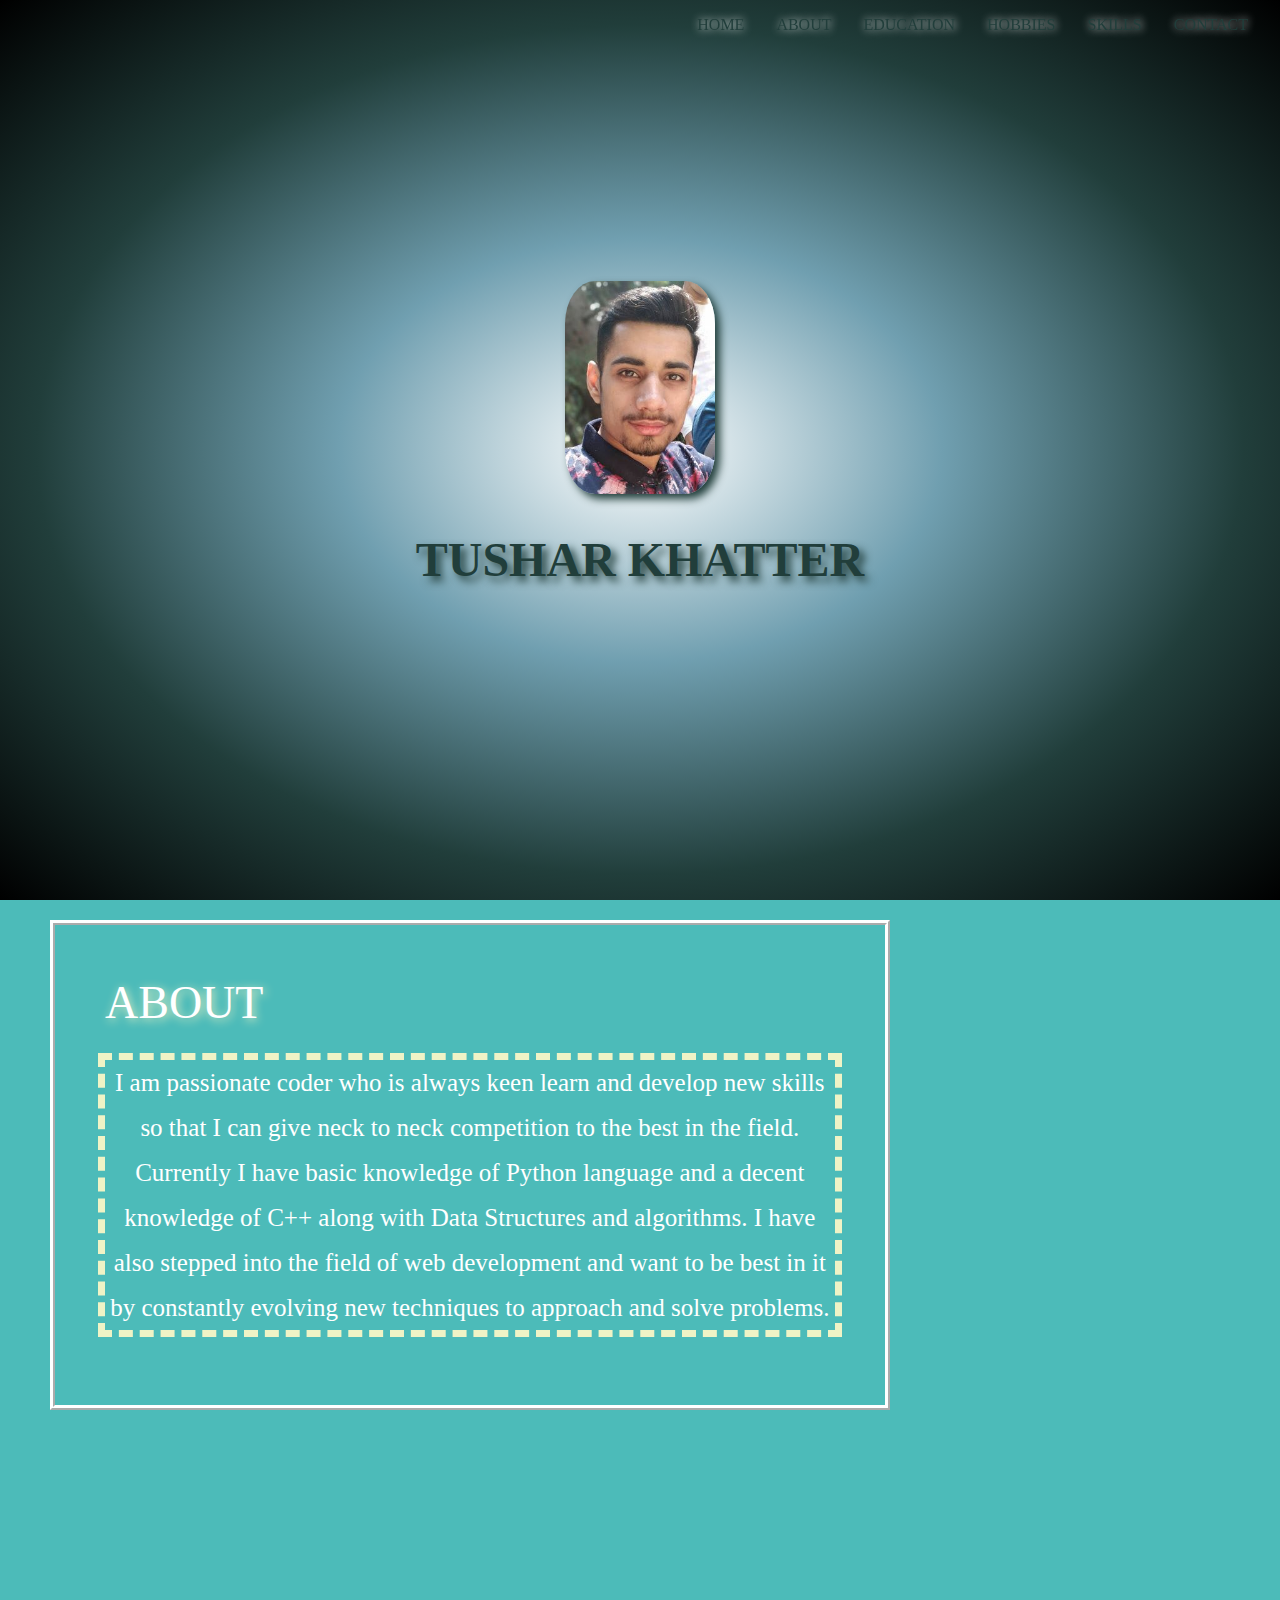
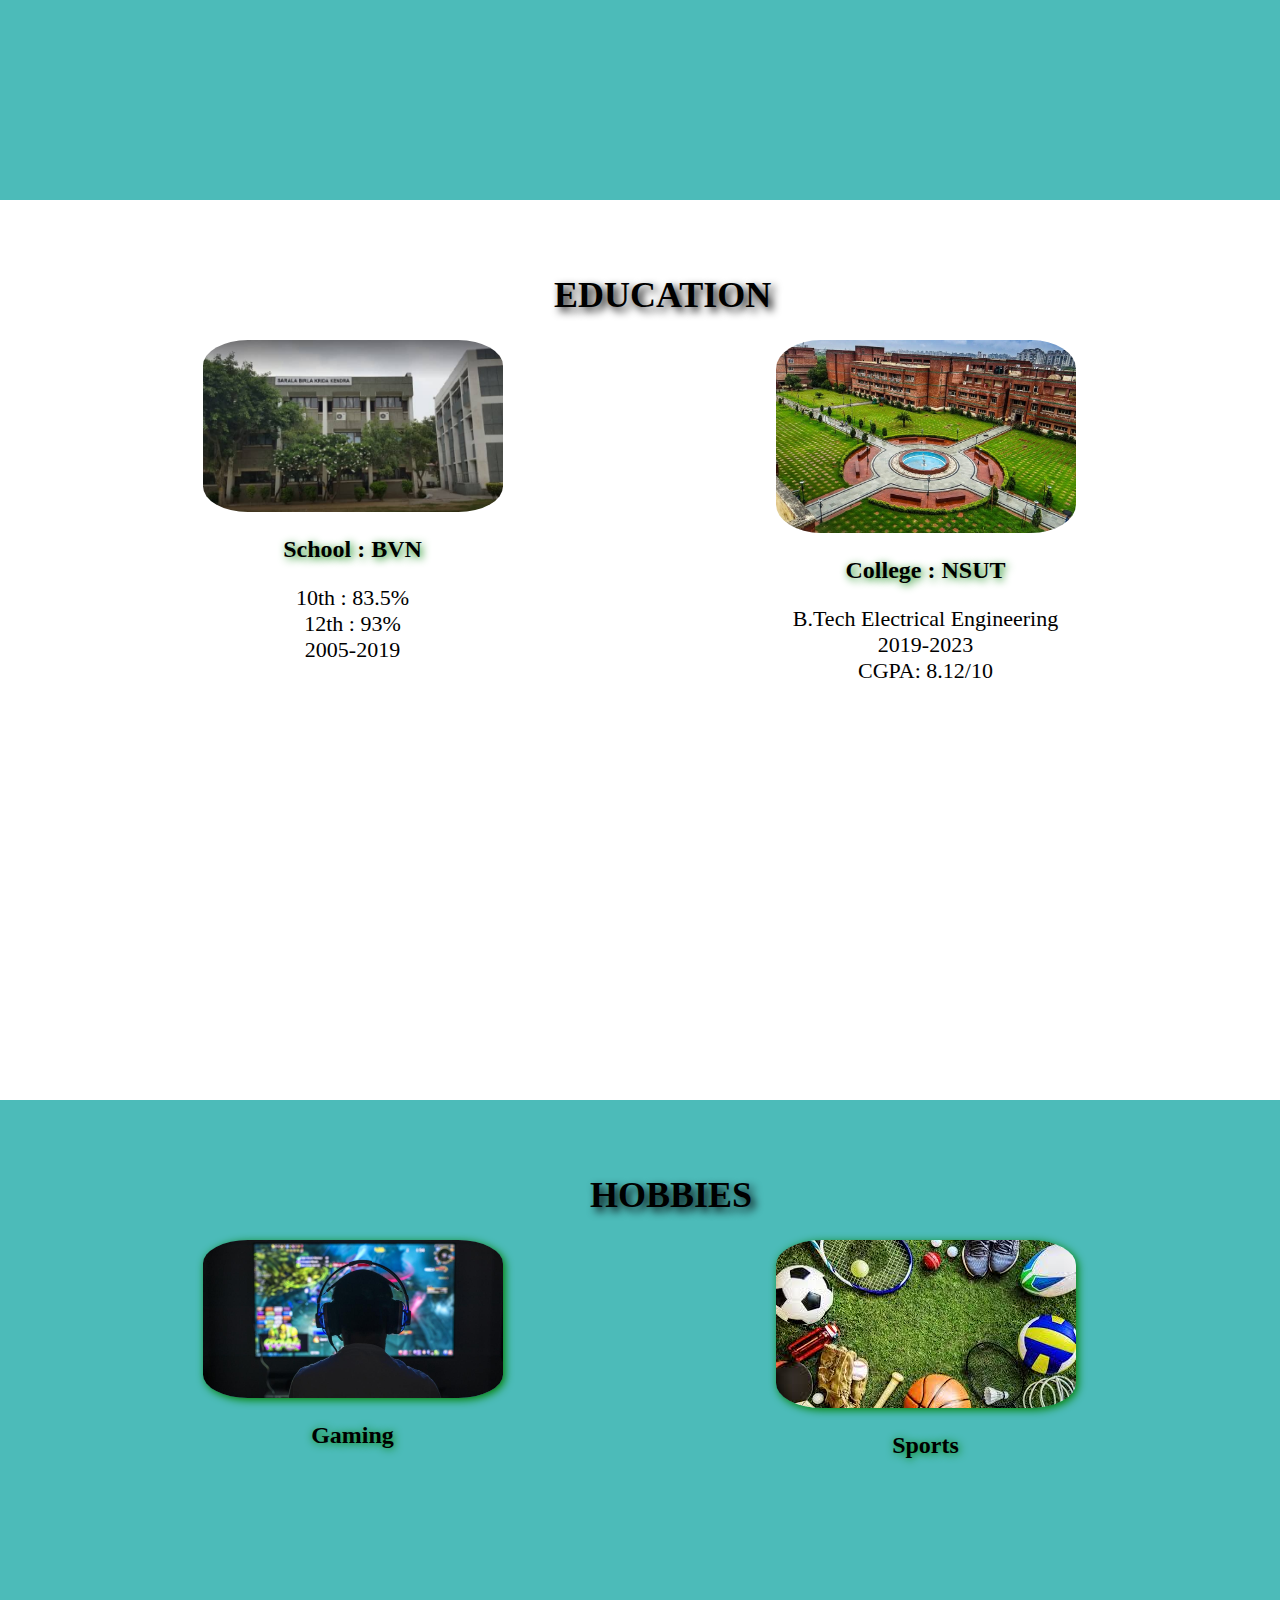
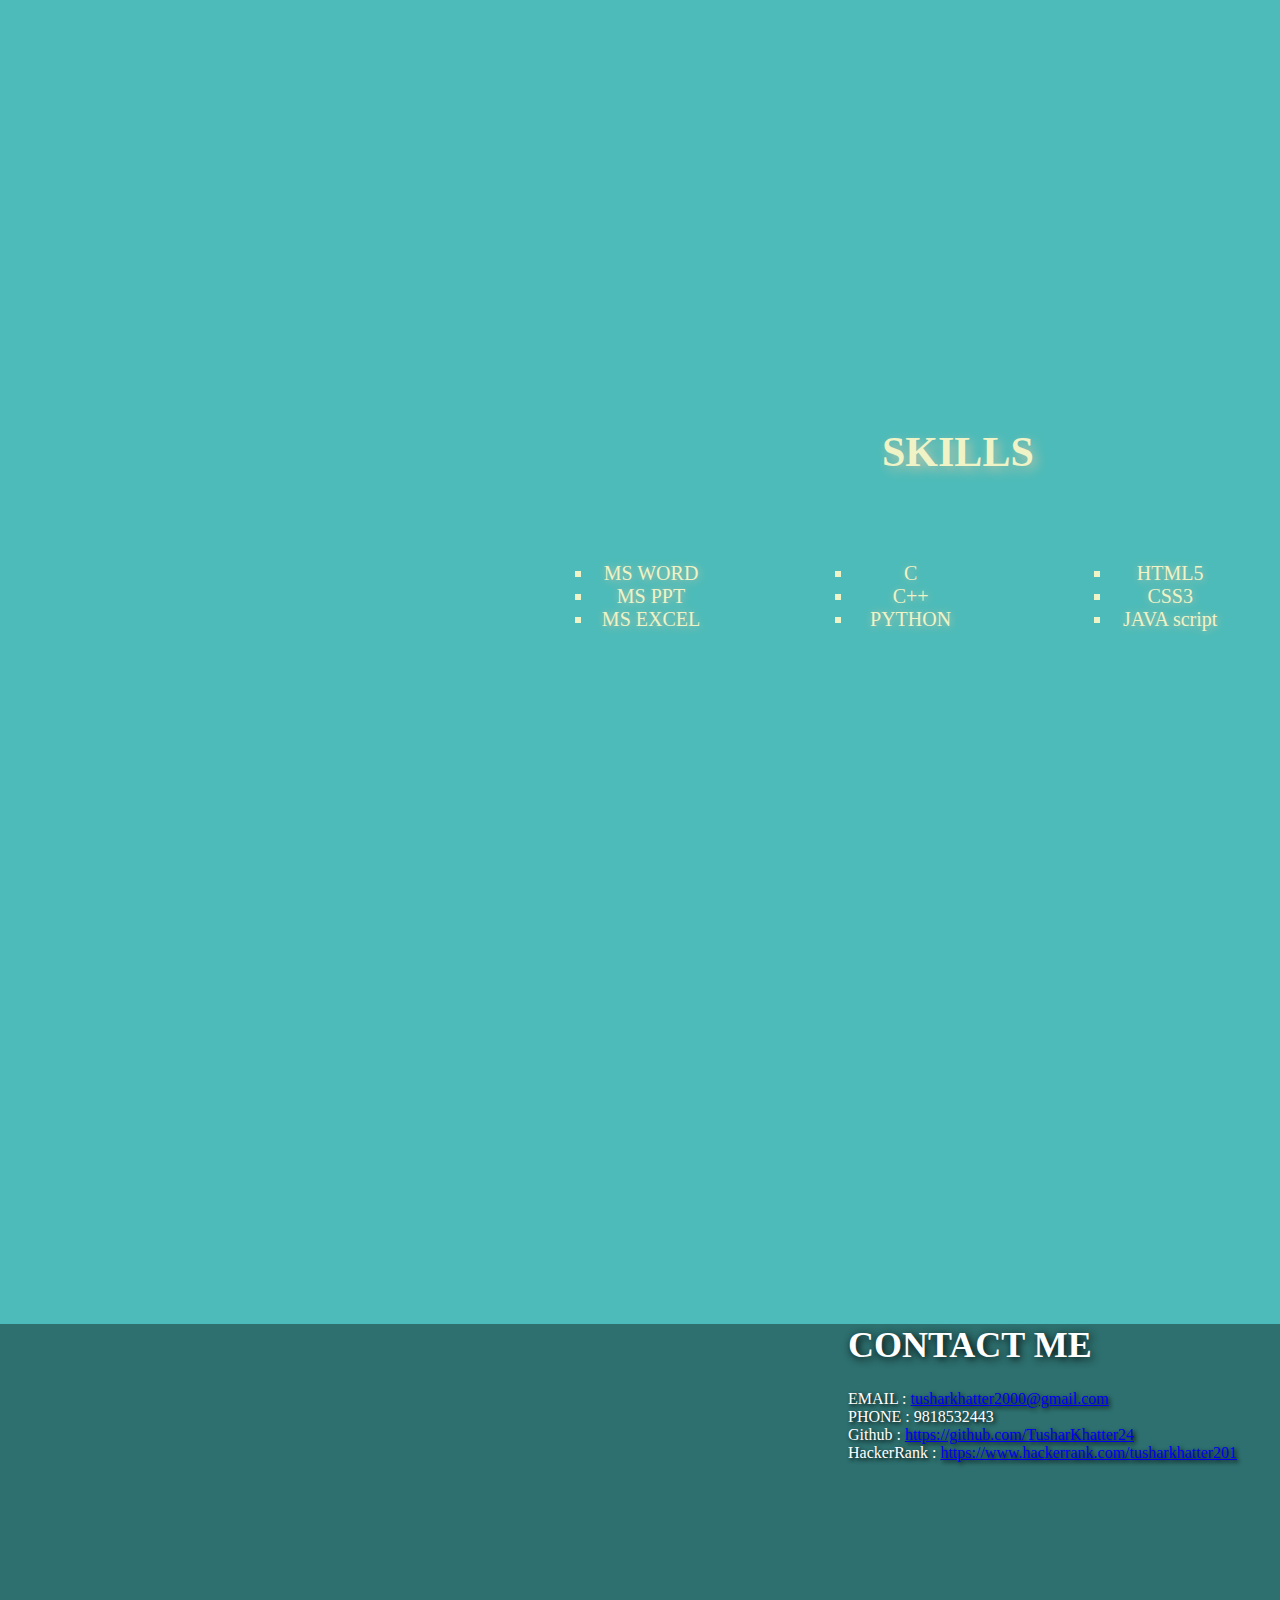
<file: index.html>
<!DOCTYPE html>
<html>
    <head>
        <title>TUSHAR KHATTER</title>
        <meta charset="utf-8">
        <meta name="viewport" content="width=device-width initial-scale=1 shrink-to-fit=no">
        <link rel="stylesheet" type="text/css" href="style.css">
        <link rel="icon" href="favicon.ico">
        <link href="https://fonts.googleapis.com/css2?family=Syne+Mono&amp;display=swap" rel="stylesheet">
    </head>
    <body>
        <nav>            
            <ul>
                <!--<li><input name="country" list="countries" placeholder="Country" > 
                <datalist id="countries">
                    <option value="HOME"></option>
                    <option value="ABOUT"></option>
                    <option value="EDUCATION"></option>
                    <option value="HOBBIES"></option>
                    <option value="SKILLS"></option>
                    <option value="CONTACT"></option>
                    </datalist>
                    <button onclick="getdata()" >Submit</button>
                </li>-->
                <li><a href="#home">HOME</a></li>
                <li><a href="#about">ABOUT</a></li>
                <li><a href="#education">EDUCATION</a></li>
                <li><a href="#hobbies">HOBBIES</a></li>
                <li><a href="#skills">SKILLS</a></li>
                <li><a href="#contact">CONTACT</a></li>
            </ul>
        </nav>
        <section>
            <section class="home" id="home">
                <div class="inner">
                    <img src="icon.JPG" alt="image">
            <h1>TUSHAR KHATTER</h1><!-- h1-h6 (font size) -->
                </div>
            </section>
            <section class="about" id="about">
                <div class="inner">
                    <h1>ABOUT</h1>
                    <p>
                        I am passionate coder who is always keen learn and develop new skills so that I can give neck to neck competition to the best in the field. Currently I have basic knowledge of Python language and a decent knowledge of C++ along with Data Structures and algorithms. I have also stepped into the field of web development and want to be best in it by constantly evolving new techniques to approach and solve problems.
                    </p>
                </div>
        </section>
            <section class="education" id="education">
                
            <div class="inner">
                <h1>EDUCATION</h1>
                <div>
                    <img src="BVN.jpeg" alt="image">
                <h2>School : BVN</h2>
                <p>
                    10th : 83.5%<br>
                    12th : 93%<br>
                    2005-2019
                </p>
                </div>
                
                <div>
                <img src="NSUT.jpeg" alt="image">
                <h2>College : NSUT</h2>
                <p>
                    B.Tech Electrical Engineering<br>
                    2019-2023<br>
					CGPA: 8.12/10
                </p>
                </div>
            </div>
                
        </section>
            <section class="hobbies" id="hobbies">
            <div class="inner">
                <h1>HOBBIES</h1>
            <div>
                <img src="gaming.png" alt="image">
                <h2>Gaming</h2>
                </div>
                <div>
                    <img src="sports.jpg" alt="image">
                    <h2>Sports</h2>
                </div>
            </div>
        </section>
            <section class="skills" id="skills">
            <div class="inner">
                <h1>SKILLS</h1>
            <div>
                <ul>
                    <li>HTML5</li>
                    <li>CSS3</li>
                    <li>JAVA script</li>
                </ul>
            </div>
            <div>
                <ul>
                    <li>C</li>
                    <li>C++</li>
                    <li>PYTHON</li>
                </ul>
            </div>
            <div>
                <ul>
                    <li>MS WORD</li>
                    <li>MS PPT</li>
                    <li>MS EXCEL</li>
                </ul>
            </div>
                </div>
        </section>
            <section class="contact" id="contact">
            <div class="inner">
                <h1>CONTACT ME</h1>
            <p>
                EMAIL : <a href="mailto:tusharkhatter2000@gmail.com">tusharkhatter2000@gmail.com</a><br>
                PHONE : 9818532443<br>
				Github : <a href="https://github.com/TusharKhatter24">https://github.com/TusharKhatter24</a><br>
				HackerRank : <a href="https://www.hackerrank.com/tusharkhatter201">https://www.hackerrank.com/tusharkhatter201</a><br>
            </p>
            </div>
        </section>
        </section>
    
</body></html>
</file>
<file: style.css>
body {
  margin: 0px auto;
  width: 100%;
  font-family: 'Ravi Prakash', cursive;
}

nav ul li {
  list-style-type: none;
  float: left;
  padding-right: 2em; /* (px,em,%),pt,cm */
  color: #213e3b;
}
nav ul {
  float: right;
}
nav {
  width: 100%;
  height: 50px;
  position: fixed;
    animation: nav 3s infinite ;
}
nav ul li a {
  text-decoration: none;
  color: #213e3b;
    text-shadow: 1px 0px 8px white;
}
nav ul li a:hover {
  text-decoration: overline;
    /*border: 2px red outset;*/
}

section {
  background-color: #4cbbb9;
}

.home {
  background-image: radial-gradient(white,#709fb0,#213e3b,black);
  text-align: center;
  text-shadow: 5px 5px 8px #213e3b;
  font-size: 24px;
  color: #213e3b;
  display: table;
  height: 100vh;
  width: 100%;
  /* animation: home 3s ; */
}
.home .inner h1:hover{
    text-decoration: overline;
}
.home .inner {
  display: table-cell;
  vertical-align: middle;
}
.home .inner img {
  border-style: solid white;
  border-radius: 20%;
  box-shadow: 5px 5px 8px #213e3b;
  width: 150px;
  height: auto;
}

@keyframes nav{
    0%{
      background-image: linear-gradient(orange,white,lawngreen);
    }
    25%{
      background-image: linear-gradient(white,lawngreen,orange);
      color: white;
      text-shadow: 5px 5px 8px #fff;
      border-style: solid white;
      box-shadow: 5px 5px 8px #fff;
    }
    50%{
      background-image: linear-gradient(lawngreen,orange,white);
    }
    75%{
      background-image: linear-gradient(orange,white,lawngreen); 
      color: white;
      text-shadow: 5px 5px 8px #fff;
      box-shadow: 5px 5px 8px #fff;
      border-style: solid white;
    }
    100%{
      background-image: linear-gradient(orange,white,lawngreen);
    }
}

.about {
  background-image: url("https://starwarsblog.starwars.com/wp-content/uploads/2020/04/star-wars-backgrounds-38.jpg");
  display: table;
  height: 100vh;
  width: 100%;
  background-size: cover;
  background-repeat: no-repeat;
}
.about .inner {
  display: table-cell;
  vertical-align: middle;
  width: 57%;
  float: left;
  padding: 20px 50px 50px 50px;
    border: 5px ridge white;
    margin: 20px 50px 50px 50px;
}
.about .inner h1 {
  font-size: 46px;
  color: #fff;
  text-shadow: 2px 2px 10px #eff3c6;
  font-weight: 300;
}
.about .inner h1:hover {
    text-decoration: underline;
    text-decoration-style:wavy;
}
.about .inner p {
  font-size: 25px;
    text-align: center;
  line-height: 45px;
  color: #fff;
  outline: 7px dashed #eff3c6;
}

.education {    
  background-image: url("https://i.pinimg.com/originals/0c/ea/6f/0cea6fabe4d9d5256e0d1b2474927732.jpg");
  background-color: #fff;
  display: table;
  height: 100vh;
  width: 100%;
  background-size: cover;
  background-repeat: no-repeat;
}
.education .inner {
  padding: 50px;
}
.education h1{
  font-size: 36px;
  padding-left: 14em;
  text-shadow: 4px 4px 8px black;
}
.education h1:hover{
    text-decoration: underline;
    text-decoration-style: double;
}
.education div h2{
  text-shadow: 2px 2px 8px green;
}
.education h2:hover{
    text-decoration: overline;
}
.education .inner div {
  width: 45%;
  padding-left: 2em;
  margin-left: 5px;
  margin-right: 5px;
  float: left;
  text-align: center;
}
.education .inner div p {
  font-size: 22px;
}
.education .inner div img {
  border-radius: 15%;
    width: 300px;
  height: auto;
}

.hobbies{
  background-image: url("https://assets.newatlas.com/dims4/default/5ab0e1a/2147483647/strip/true/crop/1999x1328+0+0/resize/1440x957!/quality/90/?url=http%3A%2F%2Fnewatlas-brightspot.s3.amazonaws.com%2Ffe%2F06%2F75f2c8704c71ade9c8881c997c8f%2Fdepositphotos-41105113-l-2015.jpg");
  display: table;
  height: 100vh;
  width: 100%;
  background-size: cover;
  background-repeat: no-repeat;
}
.hobbies h1{
  font-size: 36px;
  padding-left: 15em;
  text-shadow: 4px 4px 8px black;
}
.hobbies h1:hover{
    text-decoration: underline;
    text-decoration-style: double;
}
.hobbies .inner {
  padding: 50px;
}
.hobbies .inner div{
  width: 45%;
  padding-left: 2em;
  margin-left: 5px;
  margin-right: 5px;
  float: left;
  text-align: center;
}
.hobbies h2{
  text-shadow: 1px 1px 8px green;
}
.hobbies h2:hover{
    text-decoration: overline;
}
.hobbies .inner div img {
  box-shadow: 2px 2px 8px green;
    border-radius: 15%;
    width: 300px;
  height: auto;
}

.skills {
  background-image: url("https://pbs.twimg.com/media/DmvjafMX4AITaAE.jpg");
  background-repeat: no-repeat;
  background-size: cover;
  display: table;
  height: 100vh;
  width: 100%;
}
.skills .inner {
  color:#eff3c6;
}
.skills .inner h1{
  padding-bottom: 1em;
  font-size: 42px;
  padding-left: 21em;
  text-shadow: 4px 4px 12px #c8c6a7;
}
.skills .inner div {
  width: 12%;
  padding-left: 3em;
  padding-right: 3em;
  padding-bottom: 10em;
  margin-left: 5px;
  margin-right: 5px;
  float: right;
  text-align: center;
}
.skills .inner div ul li {
  list-style-type: square;
  text-shadow: 1px 1px 8px #c8c6a7;
}
.skills .inner div li {
  font-size: 20px;
}
.skills .inner div ul li:hover{
    border-style: double;
}
.skills .inner h1:hover{
    text-decoration: underline;
}

.contact {
  background-image: url("https://static.wixstatic.com/media/266dbc_ec3565bfbfae4f19bac1478123cb9d58~mv2.jpg");
  background-repeat: no-repeat;
  background-size: cover; 
  display: table;
  height: 100vh;
  width: 100%;
}
.contact .inner {
    height: 60vh;              
	background-color: rgba(0, 0, 0, 0.4);        
    padding-left: 53em;
    padding-bottom: 16em;
    color: #fff;
}
.contact h1{
  font-size: 36px;
    text-shadow: 2px 2px 8px black;
}
.contact h1:hover{
    text-decoration: underline;  
    text-decoration-style:solid;
}
.contact .inner p{
  font-size: 16px;
  text-shadow: 2px 2px 4px black;
}
@media (min-width: 320px) and (max-width: 374px) {
  nav {
    width: 100%;
    height: 75px;
  }
  nav ul{
    float: left;
      padding-left: 3.5em;
  }
     nav ul li{
         padding-left: 3em;
  }
  .home,.about,.skills{
      width: 324%;
  }
  .home .inner img {
    padding-top: 100px;
  }
   
    .hobbies .inner div {
    border-bottom: 2px solid #d3d3d3;
  }
  .about .inner{
    width: 80%;
    padding-bottom: 3em;
  }
  .about .inner p {
    font-size: 22px;
    text-align: justify;
  }
    .education, .hobbies {
        width: 324%;
        text-align: center;
    }
    .education .inner h1,.hobbies .inner h1{
        float: left;
        padding-left: 10em;
    }
    .education .inner div,.hobbies .inner div {
    width: 80%;
      padding-left: 5em;
  }
    .skills .inner {
   float: left;
        width: 50%;
    }   
    .skills .inner h1{
        float: left;
        padding-left: 19em;
    }
    .skills .inner div {
    width: 50%;
      float: left;
        padding-left: 45em;
  }
    .contact{
        width: 324%;
    }
    .contact .inner {
        float: left;
        width: 30.5%;
        height: 65.5%;
        padding-left: 45em;
    }
}
@media (min-width: 375px) and (max-width: 424px) {
  nav {
    width: 100%;
    height: 80px;
  }
  nav ul{
    float: left;
      padding-left: 2em;
  }
     nav ul li{
         padding-left: 2em;
  }
  .home,.about,.skills{
      width: 117.8%;
  }
  .home .inner img {
    padding-top: 100px;
  }
   
    .hobbies .inner div {
    border-bottom: 2px solid #d3d3d3;
  }
  .about .inner{
    width: 80%;
    padding-bottom: 3em;
  }
  .about .inner p {
    font-size: 22px;
    text-align: justify;
  }
    .education, .hobbies {
        width: 50%;
        text-align: center;
    }
    .education .inner{
        width: 100%;
    }
    .education .inner h1,.hobbies .inner h1{
        float: left;
        padding-left: 2em;
    }
    .education .inner div,.hobbies .inner div {
    width: 80%;
      padding-left: 1.9em;
  }
    .skills .inner {
   float: left;
        width: 60%;
    }   
    .skills .inner h1{
        float: left;
        padding-left: 2em;
    }
    .skills .inner div {
    width: 60%;
      float: left;
        padding-left: 4em;
  }
    .contact{
        width: 117.8%;
    }
    .contact .inner{
        float: left;
        width: 92.8%;
        height: 65.5%;
        padding-left: 2em;
    }
}
@media (min-width: 425px) and (max-width: 767px) {
  nav {
    width: 100%;
    height: 80px;
  }
  nav ul{
    float: left;
      padding-left: 2em;
  }
     nav ul li{
         padding-left: 2em;
  }
  .home,.about,.skills{
      width: 117.8%;
  }
  .home .inner img {
    padding-top: 100px;
  }
   
    .hobbies .inner div {
    border-bottom: 2px solid #d3d3d3;
  }
  .about .inner{
    width: 80%;
    padding-bottom: 3em;
  }
  .about .inner p {
    font-size: 22px;
    text-align: justify;
  }
    .education, .hobbies {
        width: 50%;
        text-align: center;
    }
    .education .inner{
        width: 100%;
    }
    .education .inner h1{
        float: left;
        padding-left: 2.8em;
    }
    .education .inner div{
    width: 80%;
        padding-right: 2.6em;
      padding-left: 3em;
  }
    .hobbies .inner h1{
        float: left;
        padding-left: 3.4em;
    }
    .hobbies .inner div {
    width: 80%;
        padding-right: 2.9em;
      padding-left: 2.7em;
  }
    .skills .inner {
   float: left;
        width: 60%;
    }   
    .skills .inner h1{
        float: left;
        padding-left: 2em;
    }
    .skills .inner div {
    width: 60%;
      float: left;
        padding-left: 4em;
  }
    .contact{
        width: 117.8%;
    }
    .contact .inner{
        float: left;
        width: 93.5%;
        height: 65.5%;
        padding-left: 2em;
    }
}
</file>
